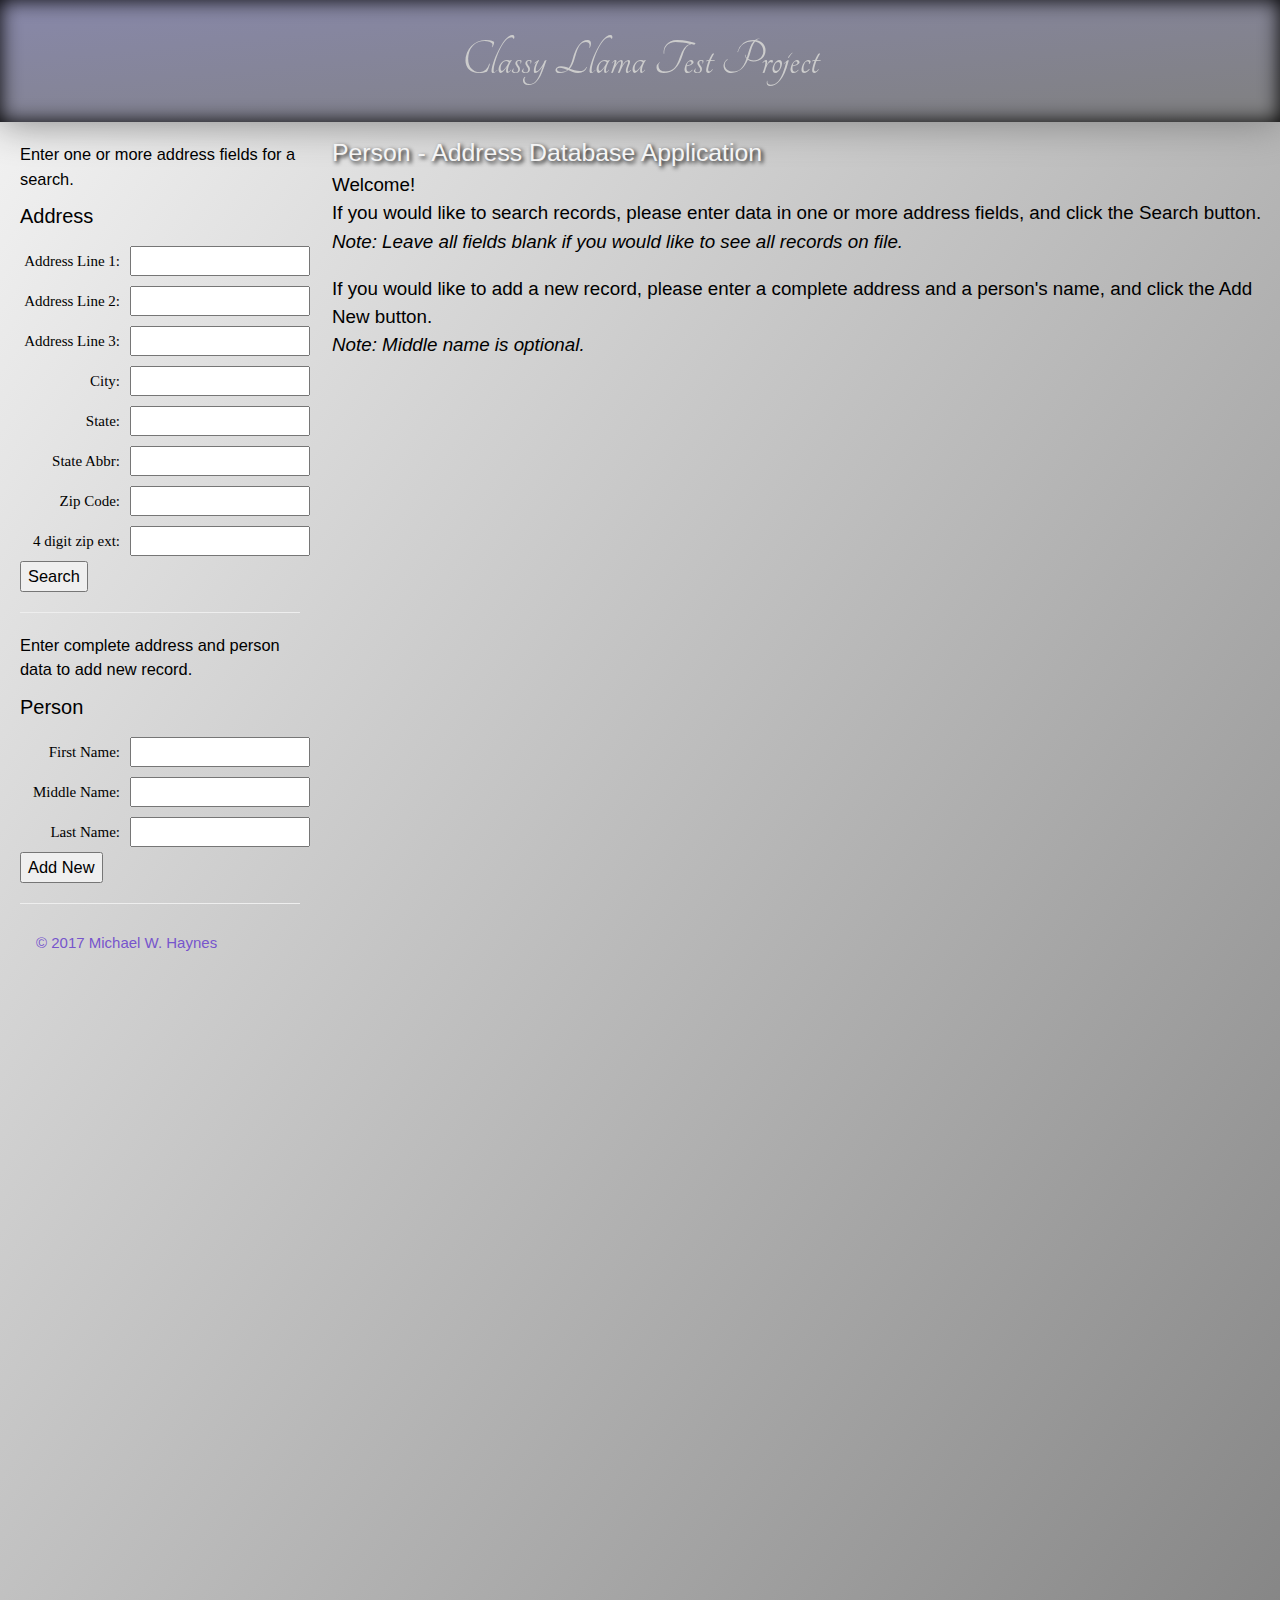
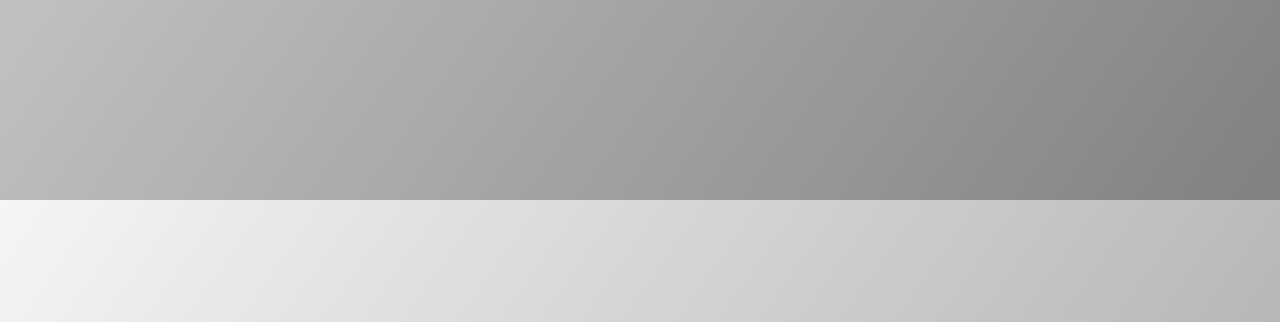
<file: CL_Test/index.html>
<html>
<head>
<title>Classy Llama - Test Project</title>
	<meta charset="utf-8"/>
  	<meta name="viewport" content="width=device-width, initial-scale=1, maximum-scale=1" />
  	<link rel="stylesheet" href="w3.css"/>
  	<link rel="stylesheet" href="https://fonts.googleapis.com/css?family=Tangerine">
  	<style>
	 #contentHeading {
    background: gray;
  	 background: linear-gradient(to right bottom, #8888aa, gray);
  	 text-align:center; 
  	 display:table; 
  	 box-shadow: 0px 0px 20px black inset, 0px 0px 40px gray;
    position: absolute;
    width: 100%;
    height: 122px;
    top: 0;
    left: 0;
	 }    
    
    #leftColumn {
    background: transparent;
    position: absolute;
    width: 290px;
    height: 200%;
    top: 122;
    left: 20;
    }
    
    #contentColumn {
    background: transparent;
    position: absolute;
    width: 75%;
    height: 200%;
    top: 122;
    left: 320;
    }
    
  	.my_gradient01 {
		background: black;
  		background: linear-gradient(to right bottom, #666688, black);
	}
	.my_gradient02 {
		background: gray;
  		background: linear-gradient(to right bottom, #8888aa, gray);
	}
	.my_gradient03 {
		background: #444444;
  		background: linear-gradient(to right, #aaaaaa, #444444);
	}
	.my_gradient04 {
		background: gray;
  		background: linear-gradient(to right bottom, whitesmoke, gray);
  		width: 100%;
  		height: 200%;
	}
	.w3-tangerine {
    font-family: "Tangerine", serif; 
    
    }
    
    input.textBox {
    margin-top: 5px;
    margin-bottom: 5px;
    height: 30px;
    width: 180px;
    font-size: 15px;
    font-family: Verdana;
    line-height: 30px;
    display:inline-block; 
    *display: inline;     /* for IE7*/
    zoom:1;              /* for IE7*/
    vertical-align:middle;
	}

label.inputLabel {
 	 margin-top: 5px;
    margin-bottom: 5px;
    font-family: Verdana;
    font-size: 15px;
    line-height: 30px;
    display:inline-block;
    *display: inline;     /* for IE7*/
    zoom:1;              /* for IE7*/
	}

  	</style>
  	
<script>

var errorMessage;
function showResult() 
{
  var addr1 = document.getElementById("Addr1").value.trim();
  var addr2 = document.getElementById("Addr2").value.trim();
  var addr3 = document.getElementById("Addr3").value.trim();
  var city = document.getElementById("City").value.trim();
  var state = document.getElementById("State").value.trim();
  var stateabbr = document.getElementById("StateAbbr").value.trim();
  var zipcode = document.getElementById("ZipCode").value.trim();
  var zipcode4 = document.getElementById("ZipCode4").value.trim();
  document.getElementById("searchresultMessage").innerHTML="";
  if (window.XMLHttpRequest) 
  {
    // code for IE7+, Firefox, Chrome, Opera, Safari
    xmlhttp=new XMLHttpRequest();
  } else 
  {  // code for IE6, IE5
    xmlhttp=new ActiveXObject("Microsoft.XMLHTTP");
  }
  xmlhttp.onreadystatechange=function() 
  {
    if (this.readyState==4 && this.status==200) 
    {
      document.getElementById("searchresult").innerHTML=this.responseText;
      document.getElementById("searchresult").style.border="1px solid #A5ACB2";
    }
  }
  xmlhttp.open("GET","viewinterface.php?action=search&addr1="+addr1+"&addr2="+addr2+"&addr3="+addr3+"&city="+city+"&state="+
    state+"&stateabbr="+stateabbr+"&zipcode="+zipcode+"&zipcode4="+zipcode4,true);
  xmlhttp.send();
}

function validate(addr1, addr2, addr3, city, state, stateabbr, zipcode, zipcode4, first, middle, last)
{
  errorMessage = "";  
  var addressString = addr1+addr2+addr3+city+state+stateabbr+zipcode+zipcode4;	  
  
  if (addressString.length == 0) 
  {
  		errorMessage = "Address must be filled in to submit new record";
  }
  else if (first.length == 0) 
  {
  		errorMessage = "First Name must not be blank";
  }
  else if (last.length == 0) 
  {
  		errorMessage = "Last Name must not be blank";
  }
  else if (addr1.length == 0)
  {
  		errorMessage = "Address Line 1 must not be blank";
  }
  else if (city.length == 0)
  {
  		errorMessage = "City must not be blank";
  }
  else if (state.length == 0 && stateabbr.length == 0)
  {
  		errorMessage = "State must not be blank";
  }
  else if (stateabbr.length == 1 || stateabbr.length > 2)
  {
  		errorMessage = "State Abbreviation must contain two characters";
  }
  else if (zipcode.length == 0)
  {
  		errorMessage = "Zip code must not be blank";
  }
  else if (zipcode.length != 5)
  {
  		errorMessage = "Zip code must be 5 digits";
  }
  else if (zipcode4.length != 0 && zipcode4.length != 4)
  {
		errorMessage = "Zip code extension must be 4 digits or left blank";
  }
  else if (isNaN(zipcode) == true)
  {
  		errorMessage = "Zip code must be a 5 digit integer";
  }
  else if (zipcode4.length > 0 && isNaN(zipcode) == true)
  {
  		errorMessage = "Zip code extension must be a 4 digit integer or left blank";
  }
}


function addRecord()
{
  var addr1 = document.getElementById("Addr1").value.trim();
  var addr2 = document.getElementById("Addr2").value.trim();
  var addr3 = document.getElementById("Addr3").value.trim();
  var city = document.getElementById("City").value.trim();
  var state = document.getElementById("State").value.trim();
  var stateabbr = document.getElementById("StateAbbr").value.trim();
  var zipcode = document.getElementById("ZipCode").value.trim();
  var zipcode4 = document.getElementById("ZipCode4").value.trim();

  var first = document.getElementById("First").value.trim();
  var middle = document.getElementById("Middle").value.trim();
  var last = document.getElementById("Last").value.trim();
  
  validate(addr1, addr2, addr3, city, state, stateabbr, zipcode, zipcode4, first, middle, last);
  if (errorMessage != "") 
  {
  		document.getElementById("addRecordMessage").innerHTML=errorMessage;
  		return;	
  }
  document.getElementById("addRecordMessage").innerHTML="";
  
  if (window.XMLHttpRequest) 
  {
    // code for IE7+, Firefox, Chrome, Opera, Safari
    xmlhttp=new XMLHttpRequest();
  } else 
  {  // code for IE6, IE5
    xmlhttp=new ActiveXObject("Microsoft.XMLHTTP");
  }
  xmlhttp.onreadystatechange=function() 
  {
    if (this.readyState==4 && this.status==200) 
    {
		document.getElementById("searchresult").innerHTML=this.responseText;      
      document.getElementById("searchresult").style.border="1px solid #A5ACB2";
    }
  }
  xmlhttp.open("GET","viewinterface.php?action=add&first="+first+"&middle="+middle+"&last="+last+"&addr1="+
    addr1+"&addr2="+addr2+"&addr3="+addr3+"&city="+city+"&state="+
    state+"&stateabbr="+stateabbr+"&zipcode="+zipcode+"&zipcode4="+zipcode4,true);
  xmlhttp.send();
}

function submitChange(rowId)
{
  var addr1 = document.getElementById("Addr1X").value.trim();
  var addr2 = document.getElementById("Addr2X").value.trim();
  var addr3 = document.getElementById("Addr3X").value.trim();
  var city = document.getElementById("CityX").value.trim();
  var state = document.getElementById("StateX").value.trim();
  var stateabbr = document.getElementById("StateAbbrX").value.trim();
  var zipcode = document.getElementById("ZipCodeX").value.trim();
  var zipcode4 = document.getElementById("ZipCode4X").value.trim();

  var first = document.getElementById("FirstX").value.trim();
  var middle = document.getElementById("MiddleX").value.trim();
  var last = document.getElementById("LastX").value.trim();
  
  var single = 0;	  
  if(document.getElementById('single'))
  {
	  if(document.getElementById('single').checked)
	  {
	     single = 1;
	  } 
	  else 
	  {
	  	  single = 0;
	  } 
  }
  	  		
  validate(addr1, addr2, addr3, city, state, stateabbr, zipcode, zipcode4, first, middle, last);
  if (errorMessage != "") 
  {
  		document.getElementById("searchresultMessage").innerHTML=errorMessage;
		document.getElementById("searchresultMessage").style.color="red";
  		return;	
  }

  document.getElementById("searchresultMessage").innerHTML="";
  if (window.XMLHttpRequest) 
  {
    // code for IE7+, Firefox, Chrome, Opera, Safari
    xmlhttp=new XMLHttpRequest();
  } else 
  {  // code for IE6, IE5
    xmlhttp=new ActiveXObject("Microsoft.XMLHTTP");
  }
  xmlhttp.onreadystatechange=function() 
  {
    if (this.readyState==4 && this.status==200) 
    {
	   document.getElementById("searchresult").innerHTML=this.responseText;
      document.getElementById("searchresult").style.border="1px solid #A5ACB2";
    }
  }
  xmlhttp.open("GET","viewinterface.php?action=update&relId="+rowId+"&first="+first+"&middle="+middle+"&last="+last+"&addr1="+
    addr1+"&addr2="+addr2+"&addr3="+addr3+"&city="+city+"&state="+
    state+"&stateabbr="+stateabbr+"&zipcode="+zipcode+"&zipcode4="+zipcode4+"&single="+single,true);
  xmlhttp.send();
}

function submitDelete(rowId)
{

  document.getElementById("searchresultMessage").innerHTML="";
  if (window.XMLHttpRequest) 
  {
    // code for IE7+, Firefox, Chrome, Opera, Safari
    xmlhttp=new XMLHttpRequest();
  } else 
  {  // code for IE6, IE5
    xmlhttp=new ActiveXObject("Microsoft.XMLHTTP");
  }
  xmlhttp.onreadystatechange=function() 
  {
    if (this.readyState==4 && this.status==200) 
    {
      document.getElementById("searchresult").innerHTML=this.responseText;
      document.getElementById("searchresult").style.border="1px solid #A5ACB2";
    }
  }
  xmlhttp.open("GET","viewinterface.php?action=delete&relId="+rowId);
  xmlhttp.send();
}


function editRecord(RowID)
{
	sessionStorage.setItem("last_display", document.getElementById("searchresult").innerHTML);
	document.getElementById("searchresultMessage").innerHTML="";
	
	if (window.XMLHttpRequest) 
  {
    // code for IE7+, Firefox, Chrome, Opera, Safari
    xmlhttp=new XMLHttpRequest();
  } else 
  {  // code for IE6, IE5
    xmlhttp=new ActiveXObject("Microsoft.XMLHTTP");
  }
  xmlhttp.onreadystatechange=function() 
  {
    if (this.readyState==4 && this.status==200) 
    {
      document.getElementById("searchresultMessage").innerHTML="Enter desired changes and submit:";
      document.getElementById("searchresult").innerHTML=this.responseText;
      document.getElementById("searchresult").style.border="1px solid #A5ACB2";
    }
  }
  xmlhttp.open("GET","viewinterface.php?action=updateRequest&relId="+RowID);
  xmlhttp.send();

}

function deleteRecord(RowID)
{
	sessionStorage.setItem("last_display", document.getElementById("searchresult").innerHTML);
	document.getElementById("searchresultMessage").innerHTML="Please <button type='button' onclick='submitDelete("+
	RowID+")'>Confirm</button> or <button type='button' onclick='cancelAction()'>Cancel</button> the delete rquest";
}

function cancelAction()
{
  document.getElementById("searchresult").innerHTML = sessionStorage.getItem("last_display");
  document.getElementById("searchresultMessage").innerHTML="";
	
}
</script>
  	
</head>
	<body class="my_gradient04">
		<div id="contentHeading" class="w3-tangerine">
			<span style="color:#cccccc; font-size:4vw; display:table-cell; 
			vertical-align:middle;">Classy Llama Test Project</span>
		</div>
		<div style="clear:left;"></div>
		<div id="leftColumn">		
			<form style=" margin-top: 20px; font-size:calc(10px + 0.5vw);">
				Enter one or more address fields for a search.<br/>
				<span id="addRecordMessage" style="color:#ee0000;"></span>
				<h4>Address</h4>
				<div style="text-align:right;width:100px;float:left;">
					<label class="inputLabel" for="Addr1">Address Line 1:</label><br/>
					<label class="inputLabel" for="Addr2">Address Line 2:</label><br/>
					<label class="inputLabel" for="Addr3">Address Line 3:</label><br/>
					<label class="inputLabel" for="City">City:</label><br/>
					<label class="inputLabel" for="State">State:</label><br/>
					<label class="inputLabel" for="StateAbbr">State Abbr:</label><br/>
					<label class="inputLabel" for="ZipCode">Zip Code:</label><br/>
					<label class="inputLabel" for="ZipCode4">4 digit zip ext:</label><br/>
				</div>
				<div style="text-align:left;width:180px;float:right;">
					<input class="textBox" type="text" id="Addr1"/><br/>
					<input class="textBox" type="text" id="Addr2"/><br/>
					<input class="textBox" type="text" id="Addr3"/><br/>
					<input class="textBox" type="text" id="City"/><br/>
					<input class="textBox" type="text" id="State"/><br/>
					<input class="textBox" type="text" id="StateAbbr"/><br/>
					<input class="textBox" type="text" id="ZipCode"/><br/>
					<input class="textBox" type="text" id="ZipCode4"/><br/>
				</div>
				<div style="width:280px;float:left;">
					<button type="button"onclick="showResult()">Search</button><br/>
					<hr/> 
				</div>
				Enter complete address and person data to add new record.</br>
				<h4>Person</h4>
				<div style="text-align:right;width:100px;float:left;">
					<label class="inputLabel" for="First">First Name:</label><br/>
					<label class="inputLabel" for="Middle">Middle Name:</label><br/>
					<label class="inputLabel" for="Last">Last Name:</label><br/>	
				</div>
				<div style="text-align:left;width:180px;float:right;">
					<input class="textBox" type="text" id="First"/><br/>
					<input class="textBox" type="text" id="Middle"/><br/>
					<input class="textBox" type="text" id="Last"/><br/>
				</div>
				<div style="width:280px;float:left;">
					<button type="button"onclick="addRecord()">Add New</button>
				</div>
				<div style="width:280px;float:left;">
					<hr/>
				</div>
			</form>
  			<div style="clear:left;"></div>
  			<div style="color:#7755cc; height:16px; margin: 8px 16px 0 16px; clear: left;">&copy; 2017 Michael W. Haynes</div>
		</div>
		
		<div id="contentColumn">
			<div style="margin:12px 12px 12px 12px;">		
				<span style="font-size:calc(12px + 1vw); color:whitesmoke; text-shadow: 2px 2px 4px #000000;">Person - Address Database Application</span>
				<div id="searchresultMessage" style="font-size:calc(18px + 0.5vw);"></div>
				<div id="searchresult" style="font-size:calc(1vw);">
					<span style="font-size:calc(6px + 1vw);">
						Welcome! <br/>
						If you would like to search records, please enter data in one or more address fields, and click the Search button.<br/>
						<em>Note: Leave all fields blank if you would like to see all records on file.</em><p/>
						If you would like to add a new record, please enter a complete address and a person's name, and click the Add New button.<br/>
						<em>Note: Middle name is optional.</em><p/>
					</span>
				</div>
	  		</div>
		</div>
	</body>
</html>
</file>
